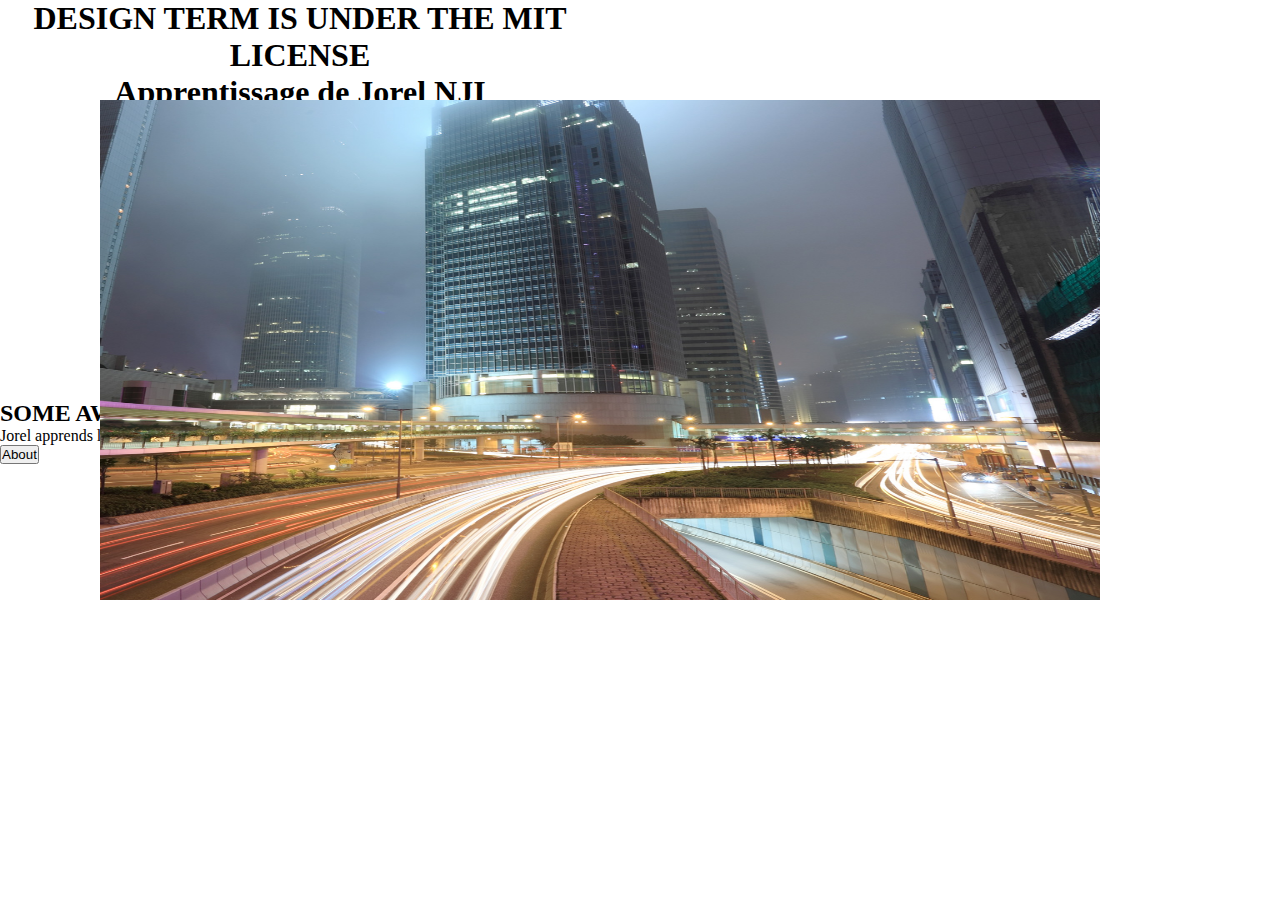
<file: Interface3/index.html>
<!DOCTYPE html>
<html lang="en">
<head>
    <meta charset="UTF-8">
    <meta http-equiv="X-UA-Compatible" content="IE=edge">
    <meta name="viewport" content="width=device-width, initial-scale=1.0">
    <link rel="stylesheet" href="style.css">
    <title>Document</title>
</head>
<body>

    <div style="position:relative; height:400px">
        <div style="position:absolute;z-index:1">
           <img src="img/background.jpg">
        </div>
        <div style="position:center;top:360px; width:600px; height:400px; z-index:2;font-size:200%">
           <center><b>DESIGN TERM IS UNDER THE MIT LICENSE</b></center>
           <center><b>Apprentissage de Jorel NJI</b></center>

         </div> 
     </div>

     <h2>SOME AWESOME BLOCKS</h2>
     <p>Jorel apprends le HTML</p>

     <button>About</button>
    
</body>
</html>
</file>
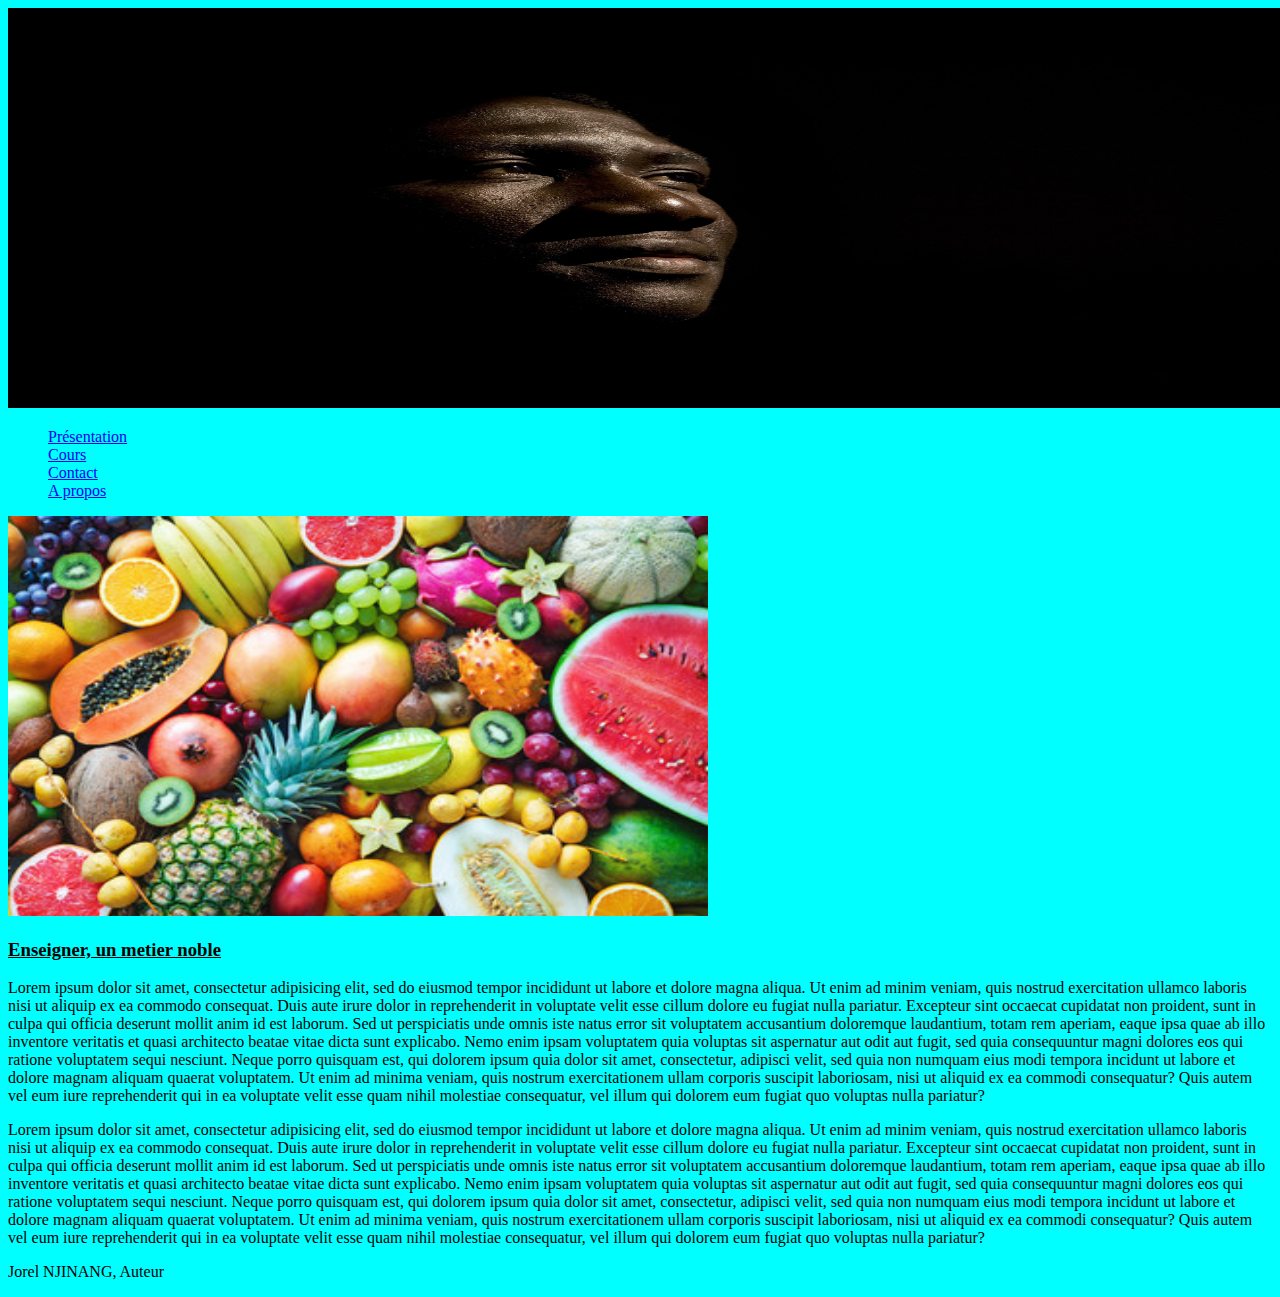
<file: Site/index.html>
<!DOCTYPE html>
<html lang="en">
<head>
    <meta charset="UTF-8">
    <meta http-equiv="X-UA-Compatible" content="IE=edge">
    <meta name="viewport" content="width=device-width, initial-scale=1.0">
    <link rel="stylesheet" href="css/style.css">
    <title>Accueil</title>
</head>
<body>
    <header>
        <img src="img/sun 2.jpg" alt="img header">
    </header>

    <nav id="liens">
        <ul id="liens">
			<li><a href="index.html">Présentation</a></li>
			<li><a href="cours.html">Cours</a></li>
			<li><a href="contact.html">Contact</a></li>
			<li><a href="apropos.html">A propos</a></li>
			
		</ul>
    </nav>
    <img src="img/sun.jpg" alt="yoo" style="width: 700px; height: 400px;" >
    <h3><b><u>Enseigner, un metier noble</u></b></h3>
    <p>Lorem ipsum dolor sit amet, consectetur adipisicing elit, sed do eiusmod tempor incididunt ut labore et dolore magna aliqua. Ut enim ad minim veniam, quis nostrud exercitation ullamco laboris nisi ut aliquip ex ea commodo consequat. Duis aute irure dolor in reprehenderit in voluptate velit esse cillum dolore eu fugiat nulla pariatur. Excepteur sint occaecat cupidatat non proident, sunt in culpa qui officia deserunt mollit anim id est laborum. Sed ut perspiciatis unde omnis iste natus error sit voluptatem accusantium doloremque laudantium, totam rem aperiam, eaque ipsa quae ab illo inventore veritatis et quasi architecto beatae vitae dicta sunt explicabo. Nemo enim ipsam voluptatem quia voluptas sit aspernatur aut odit aut fugit, sed quia consequuntur magni dolores eos qui ratione voluptatem sequi nesciunt. Neque porro quisquam est, qui dolorem ipsum quia dolor sit amet, consectetur, adipisci velit, sed quia non numquam eius modi tempora incidunt ut labore et dolore magnam aliquam quaerat voluptatem. Ut enim ad minima veniam, quis nostrum exercitationem ullam corporis suscipit laboriosam, nisi ut aliquid ex ea commodi consequatur? Quis autem vel eum iure reprehenderit qui in ea voluptate velit esse quam nihil molestiae consequatur, vel illum qui dolorem eum fugiat quo voluptas nulla pariatur?</p>
    <p>Lorem ipsum dolor sit amet, consectetur adipisicing elit, sed do eiusmod tempor incididunt ut labore et dolore magna aliqua. Ut enim ad minim veniam, quis nostrud exercitation ullamco laboris nisi ut aliquip ex ea commodo consequat. Duis aute irure dolor in reprehenderit in voluptate velit esse cillum dolore eu fugiat nulla pariatur. Excepteur sint occaecat cupidatat non proident, sunt in culpa qui officia deserunt mollit anim id est laborum. Sed ut perspiciatis unde omnis iste natus error sit voluptatem accusantium doloremque laudantium, totam rem aperiam, eaque ipsa quae ab illo inventore veritatis et quasi architecto beatae vitae dicta sunt explicabo. Nemo enim ipsam voluptatem quia voluptas sit aspernatur aut odit aut fugit, sed quia consequuntur magni dolores eos qui ratione voluptatem sequi nesciunt. Neque porro quisquam est, qui dolorem ipsum quia dolor sit amet, consectetur, adipisci velit, sed quia non numquam eius modi tempora incidunt ut labore et dolore magnam aliquam quaerat voluptatem. Ut enim ad minima veniam, quis nostrum exercitationem ullam corporis suscipit laboriosam, nisi ut aliquid ex ea commodi consequatur? Quis autem vel eum iure reprehenderit qui in ea voluptate velit esse quam nihil molestiae consequatur, vel illum qui dolorem eum fugiat quo voluptas nulla pariatur?</p>
    
    <p>Jorel NJINANG, Auteur</p>    
</body>
</html>
</file>
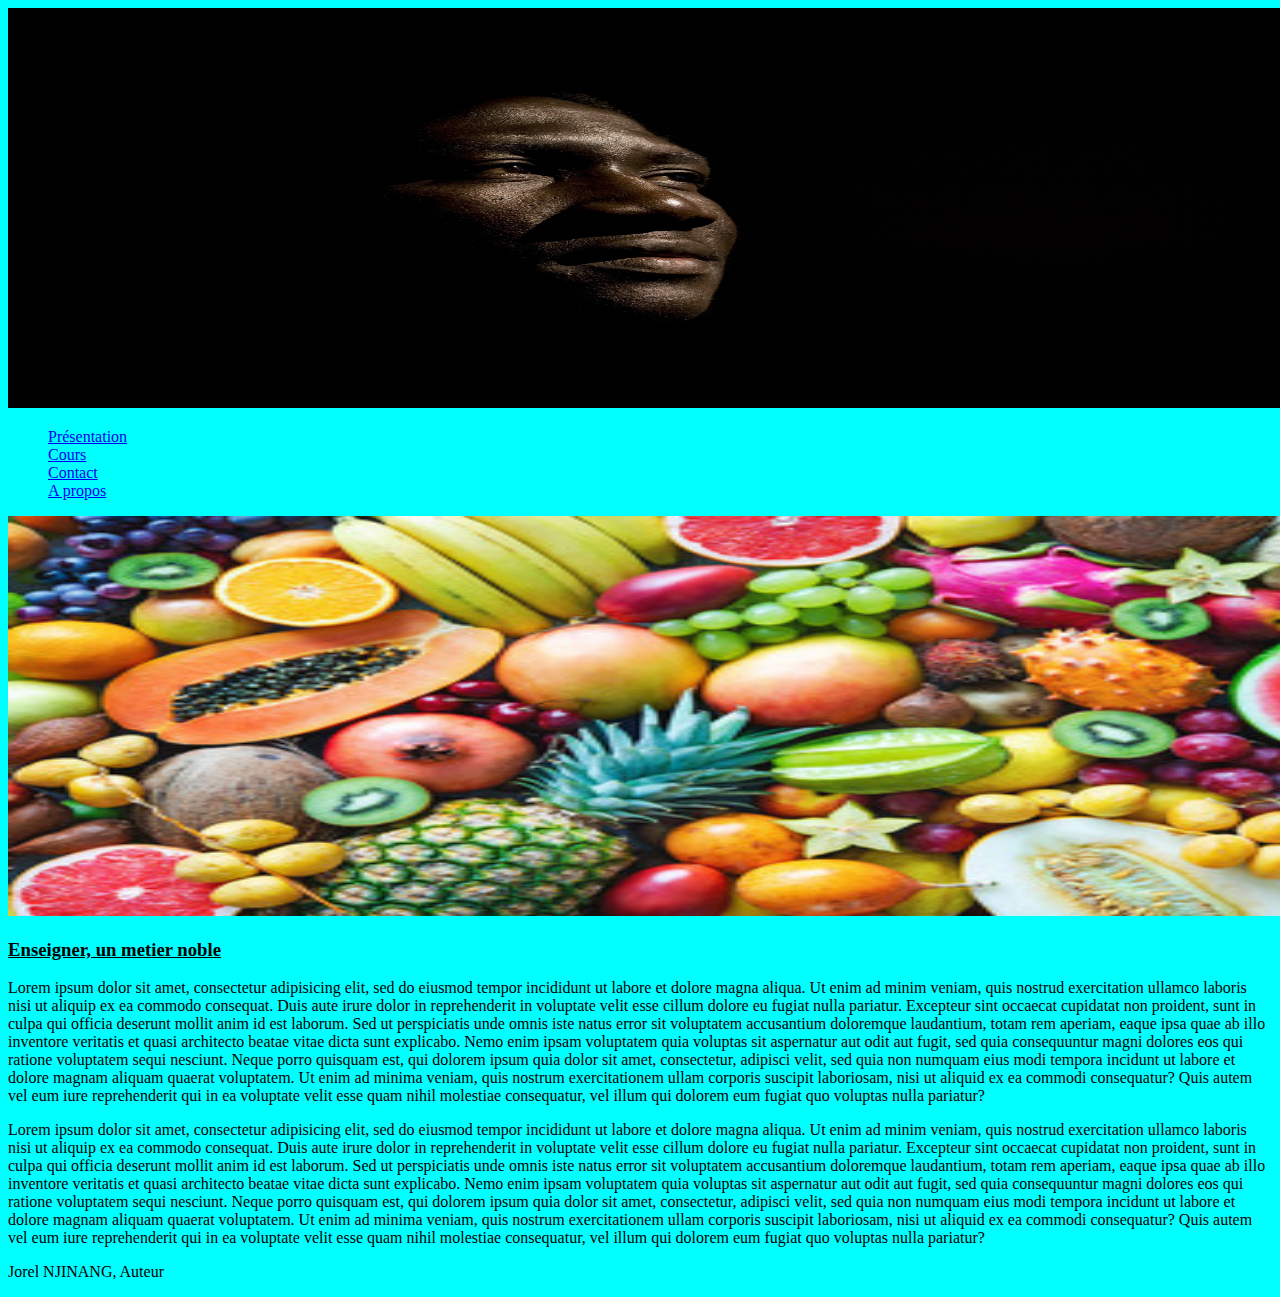
<file: Site/apropos.html>
<!DOCTYPE html>
<html lang="en">
<head>
    <meta charset="UTF-8">
    <meta http-equiv="X-UA-Compatible" content="IE=edge">
    <meta name="viewport" content="width=device-width, initial-scale=1.0">
    <link rel="stylesheet" href="css/style.css">
    <title>Accueil</title>
</head>
<body>
    <header>
        <img src="img/sun 2.jpg" alt="img header">
    </header>

    <nav id="liens">
        <ul id="liens">
			<li><a href="index.html">Présentation</a></li>
			<li><a href="cours.html">Cours</a></li>
			<li><a href="contact.html">Contact</a></li>
			<li><a href="apropos.html">A propos</a></li>
			
		</ul>
    </nav>
    <img src="img/sun.jpg" alt="yoo" srcset="">
    <h3><b><u>Enseigner, un metier noble</u></b></h3>
    <p>Lorem ipsum dolor sit amet, consectetur adipisicing elit, sed do eiusmod tempor incididunt ut labore et dolore magna aliqua. Ut enim ad minim veniam, quis nostrud exercitation ullamco laboris nisi ut aliquip ex ea commodo consequat. Duis aute irure dolor in reprehenderit in voluptate velit esse cillum dolore eu fugiat nulla pariatur. Excepteur sint occaecat cupidatat non proident, sunt in culpa qui officia deserunt mollit anim id est laborum. Sed ut perspiciatis unde omnis iste natus error sit voluptatem accusantium doloremque laudantium, totam rem aperiam, eaque ipsa quae ab illo inventore veritatis et quasi architecto beatae vitae dicta sunt explicabo. Nemo enim ipsam voluptatem quia voluptas sit aspernatur aut odit aut fugit, sed quia consequuntur magni dolores eos qui ratione voluptatem sequi nesciunt. Neque porro quisquam est, qui dolorem ipsum quia dolor sit amet, consectetur, adipisci velit, sed quia non numquam eius modi tempora incidunt ut labore et dolore magnam aliquam quaerat voluptatem. Ut enim ad minima veniam, quis nostrum exercitationem ullam corporis suscipit laboriosam, nisi ut aliquid ex ea commodi consequatur? Quis autem vel eum iure reprehenderit qui in ea voluptate velit esse quam nihil molestiae consequatur, vel illum qui dolorem eum fugiat quo voluptas nulla pariatur?</p>
    <p>Lorem ipsum dolor sit amet, consectetur adipisicing elit, sed do eiusmod tempor incididunt ut labore et dolore magna aliqua. Ut enim ad minim veniam, quis nostrud exercitation ullamco laboris nisi ut aliquip ex ea commodo consequat. Duis aute irure dolor in reprehenderit in voluptate velit esse cillum dolore eu fugiat nulla pariatur. Excepteur sint occaecat cupidatat non proident, sunt in culpa qui officia deserunt mollit anim id est laborum. Sed ut perspiciatis unde omnis iste natus error sit voluptatem accusantium doloremque laudantium, totam rem aperiam, eaque ipsa quae ab illo inventore veritatis et quasi architecto beatae vitae dicta sunt explicabo. Nemo enim ipsam voluptatem quia voluptas sit aspernatur aut odit aut fugit, sed quia consequuntur magni dolores eos qui ratione voluptatem sequi nesciunt. Neque porro quisquam est, qui dolorem ipsum quia dolor sit amet, consectetur, adipisci velit, sed quia non numquam eius modi tempora incidunt ut labore et dolore magnam aliquam quaerat voluptatem. Ut enim ad minima veniam, quis nostrum exercitationem ullam corporis suscipit laboriosam, nisi ut aliquid ex ea commodi consequatur? Quis autem vel eum iure reprehenderit qui in ea voluptate velit esse quam nihil molestiae consequatur, vel illum qui dolorem eum fugiat quo voluptas nulla pariatur?</p>
    
    <p>Jorel NJINANG, Auteur</p>    
</body>
</html>
</file>
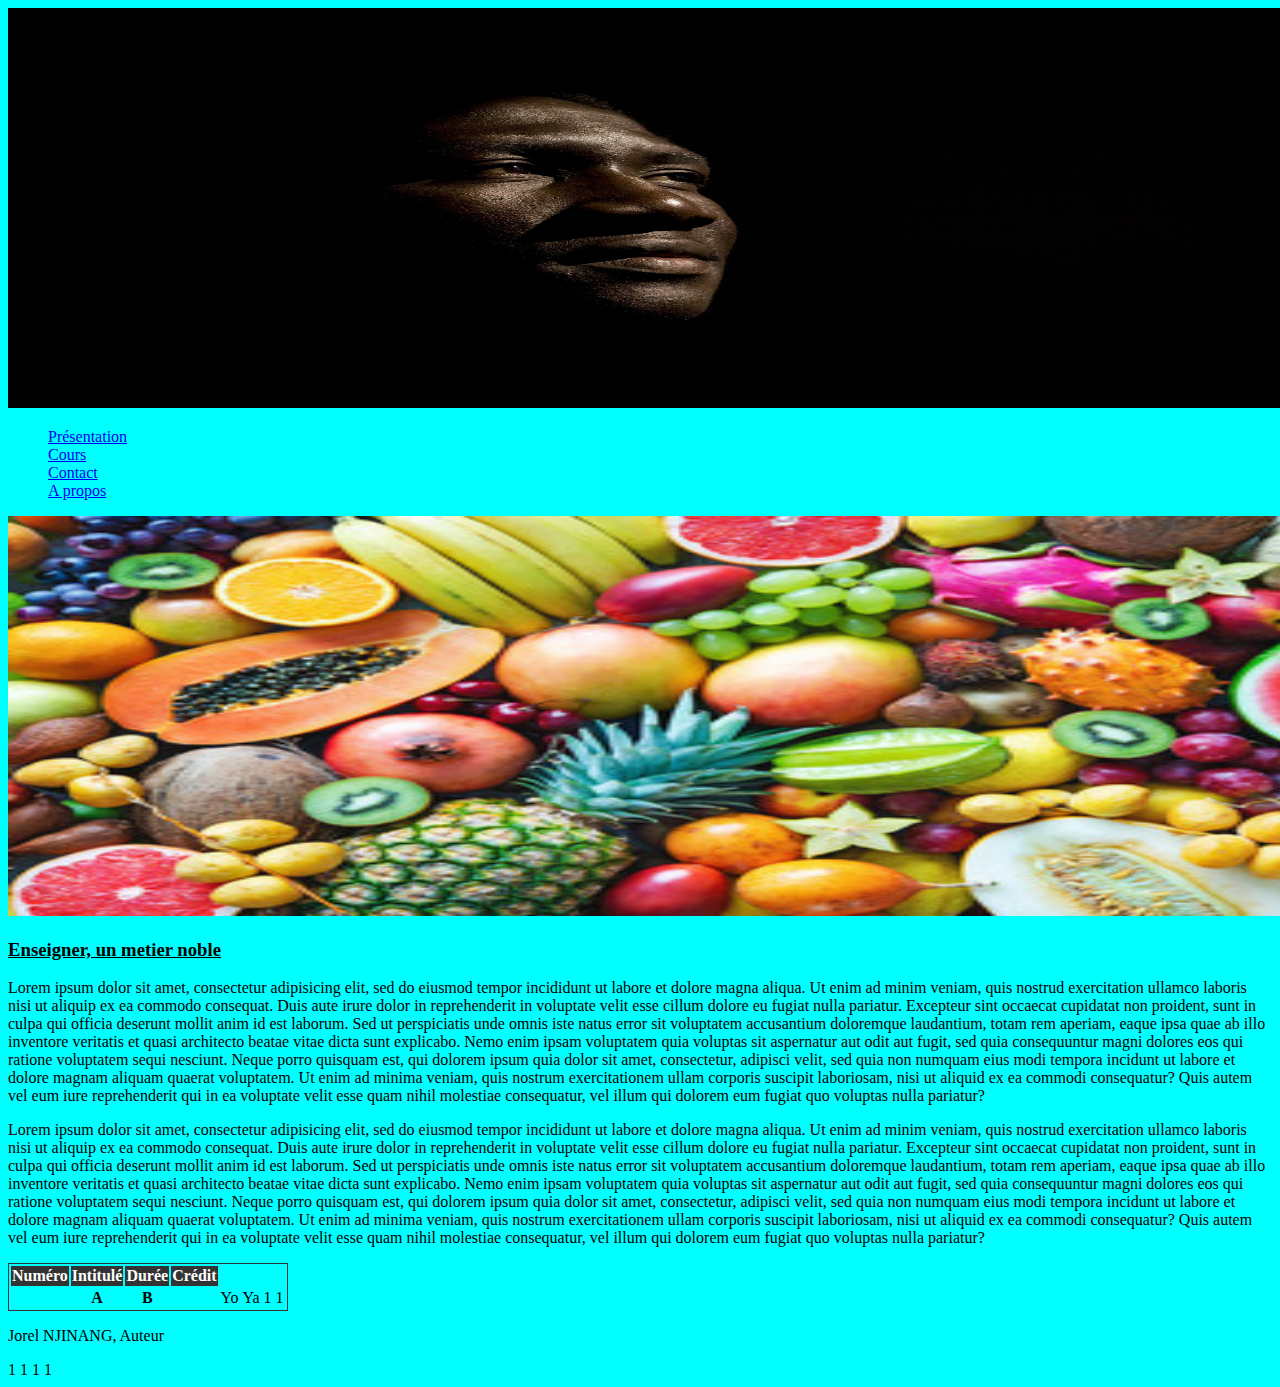
<file: Site/cours.html>
<!DOCTYPE html>
<html lang="en">
<head>
    <meta charset="UTF-8">
    <meta name="viewport" content="width=device-width, initial-scale=1.0">
    <link rel="stylesheet" href="css/style.css">
    <title>Document</title>
</head>
<body>
    <header>
        <img src="img/sun 2.jpg" alt="img header">
    </header>

    <nav id="liens">
        <ul id="liens">
			<li><a href="index.html">Présentation</a></li>
			<li><a href="cours.html">Cours</a></li>
			<li><a href="contact.html">Contact</a></li>
			<li><a href="apropos.html">A propos</a></li>
			
		</ul>
    </nav>
    <img src="img/sun.jpg" alt="yoo" srcset="">
    <h3><b><u>Enseigner, un metier noble</u></b></h3>
    <p>Lorem ipsum dolor sit amet, consectetur adipisicing elit, sed do eiusmod tempor incididunt ut labore et dolore magna aliqua. Ut enim ad minim veniam, quis nostrud exercitation ullamco laboris nisi ut aliquip ex ea commodo consequat. Duis aute irure dolor in reprehenderit in voluptate velit esse cillum dolore eu fugiat nulla pariatur. Excepteur sint occaecat cupidatat non proident, sunt in culpa qui officia deserunt mollit anim id est laborum. Sed ut perspiciatis unde omnis iste natus error sit voluptatem accusantium doloremque laudantium, totam rem aperiam, eaque ipsa quae ab illo inventore veritatis et quasi architecto beatae vitae dicta sunt explicabo. Nemo enim ipsam voluptatem quia voluptas sit aspernatur aut odit aut fugit, sed quia consequuntur magni dolores eos qui ratione voluptatem sequi nesciunt. Neque porro quisquam est, qui dolorem ipsum quia dolor sit amet, consectetur, adipisci velit, sed quia non numquam eius modi tempora incidunt ut labore et dolore magnam aliquam quaerat voluptatem. Ut enim ad minima veniam, quis nostrum exercitationem ullam corporis suscipit laboriosam, nisi ut aliquid ex ea commodi consequatur? Quis autem vel eum iure reprehenderit qui in ea voluptate velit esse quam nihil molestiae consequatur, vel illum qui dolorem eum fugiat quo voluptas nulla pariatur?</p>
    <p>Lorem ipsum dolor sit amet, consectetur adipisicing elit, sed do eiusmod tempor incididunt ut labore et dolore magna aliqua. Ut enim ad minim veniam, quis nostrud exercitation ullamco laboris nisi ut aliquip ex ea commodo consequat. Duis aute irure dolor in reprehenderit in voluptate velit esse cillum dolore eu fugiat nulla pariatur. Excepteur sint occaecat cupidatat non proident, sunt in culpa qui officia deserunt mollit anim id est laborum. Sed ut perspiciatis unde omnis iste natus error sit voluptatem accusantium doloremque laudantium, totam rem aperiam, eaque ipsa quae ab illo inventore veritatis et quasi architecto beatae vitae dicta sunt explicabo. Nemo enim ipsam voluptatem quia voluptas sit aspernatur aut odit aut fugit, sed quia consequuntur magni dolores eos qui ratione voluptatem sequi nesciunt. Neque porro quisquam est, qui dolorem ipsum quia dolor sit amet, consectetur, adipisci velit, sed quia non numquam eius modi tempora incidunt ut labore et dolore magnam aliquam quaerat voluptatem. Ut enim ad minima veniam, quis nostrum exercitationem ullam corporis suscipit laboriosam, nisi ut aliquid ex ea commodi consequatur? Quis autem vel eum iure reprehenderit qui in ea voluptate velit esse quam nihil molestiae consequatur, vel illum qui dolorem eum fugiat quo voluptas nulla pariatur?</p>
    
    <table>
        <thead>
            <tr>
                <th>Numéro</th>
                <th>Intitulé</th>
                <th>Durée</th>
                <th>Crédit</th>
            </tr>
        </thead>
        <tr>
            <td>
                <th>A</th>
                <th>B</th>
            </td>
            <td>
                <td>Yo</td>
                <td>Ya</td>
            </td>
            <td>1</td>
            <td>1</td>
        </tr>
    </table>
    
    <p>Jorel NJINANG, Auteur</p>    
</body>
</html>1
</html>1
</html>1
</html>1
</file>
<file: Interface3/style.css>
*{
    padding: 0;
    margin: 0;
}

body{
    background-image: linear-gradient();
}

img{
    width: 1000px;
    height: 500px;
    margin: 100px;
}

h2{
    
}
</file>
<file: Site/css/style.css>
body{
    display: block;
    margin: 8px;
    background-color: aqua !important;
}

ul{
    list-style: none;
}
p{

}

table{
    border: 1px solid #333;
}

thead,
tfoot {
    background-color: #333;
    color: #fff;
}

.formulaire{
    color: blue;
    background-color: aqua;
    padding: 10px;
}

li{
    list-style: none;
}

img{
    width: 1580px;
    height: 400px;
}

img .yoo{
    width: 1000px;
    height: 300px;
    color: blueviolet;
}

ul .liens{
    list-style: none;
}
</file>
